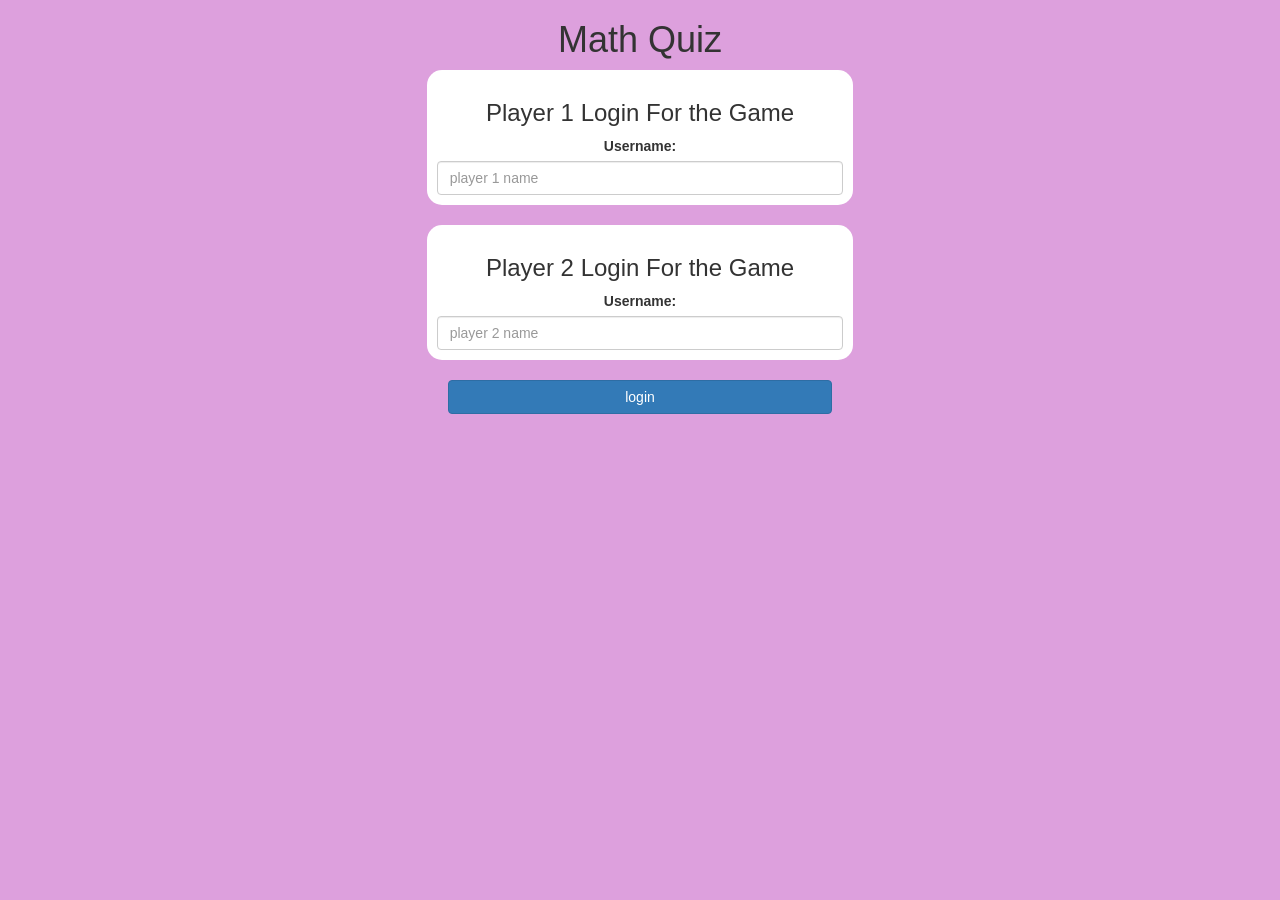
<file: index.html>
<!DOCTYPE html>
<html>
<head>
	<title>Math Quiz</title>

<meta name="viewport" content="width=device-width, initial-scale=1">
<link rel="stylesheet" href="https://maxcdn.bootstrapcdn.com/bootstrap/3.4.0/css/bootstrap.min.css">
<script src="https://ajax.googleapis.com/ajax/libs/jquery/3.4.1/jquery.min.js"></script>
<script src="https://maxcdn.bootstrapcdn.com/bootstrap/3.4.0/js/bootstrap.min.js"></script>

<link rel="stylesheet" type="text/css" href="style.css">

<script src="quiz_game_login.js"></script>
</head>
<body>
	<center>
    <h1 >Math Quiz</h1>
	<div class="col-lg-4 col-sm-8 col-xs-11 login_div1">
		<h3>Player 1 Login For the Game</h3>
		<label>Username:</label>
		<input  id ="player1_name_input"  class = "form-control"  placeholder = "player 1 name" type="text">
	</div>
	<br>
	<div class="col-lg-4 col-sm-8 col-xs-11 login_div2">
		<h3>Player 2 Login For the Game</h3>
		<label>Username:</label>
		<input  id ="player2_name_input"  class = "form-control"  placeholder = "player 2 name" type="text">
	</div>
	<br>
	<button style ="width: 30% " class="btn btn-primary" onclick="adduser()"> login </button>


	</center>

</body>
</html>
</file>
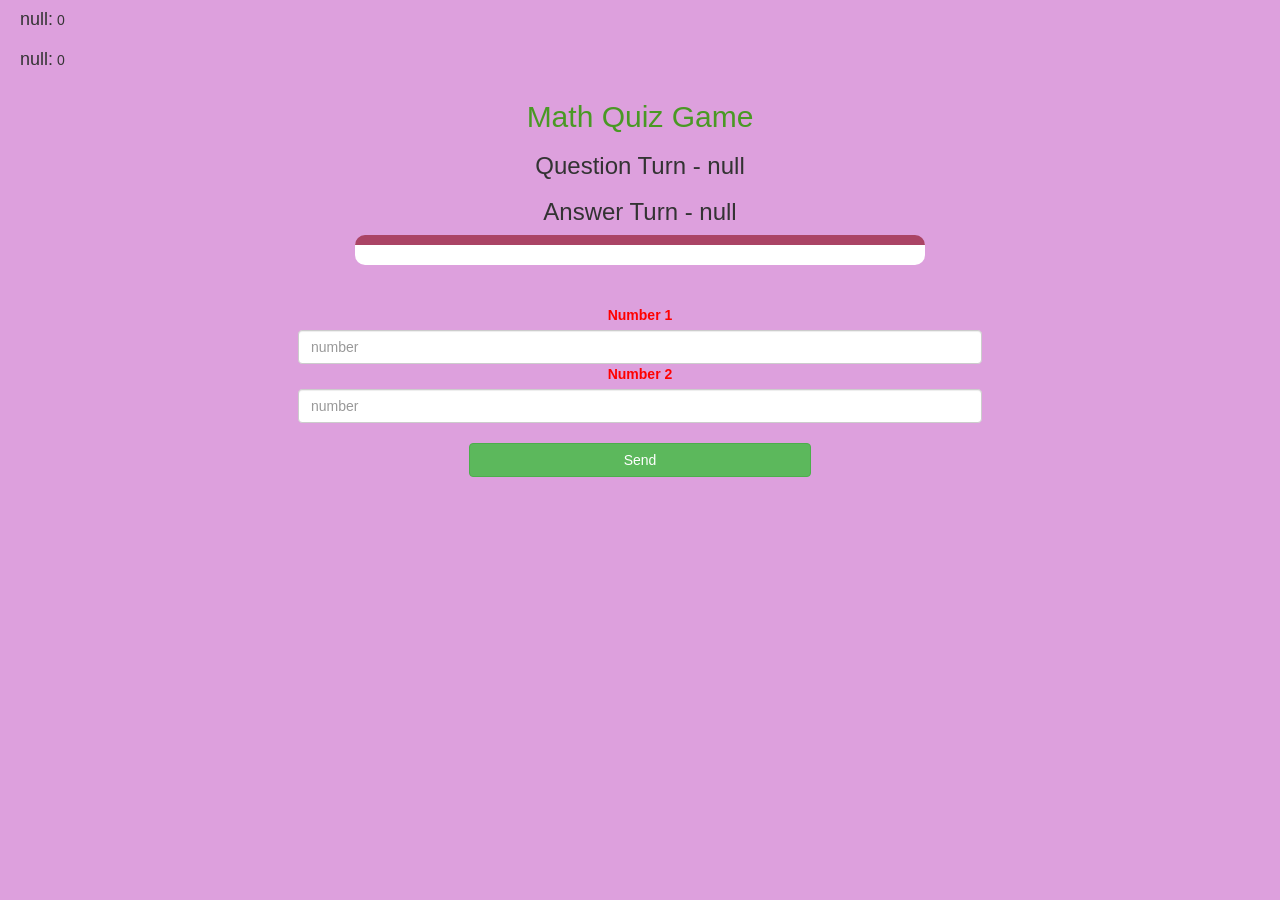
<file: quiz_page.html>
<!DOCTYPE html>
<html>
<head>
	<title>math Quiz </title>

<meta name="viewport" content="width=device-width, initial-scale=1">
<link rel="stylesheet" href="https://maxcdn.bootstrapcdn.com/bootstrap/3.4.0/css/bootstrap.min.css">
<script src="https://ajax.googleapis.com/ajax/libs/jquery/3.4.1/jquery.min.js"></script>
<script src="https://maxcdn.bootstrapcdn.com/bootstrap/3.4.0/js/bootstrap.min.js"></script>

<link rel="stylesheet" type="text/css" href="style.css">
</head>
<body>
	<h4 id="player1_name"></h4>
	<span id="player1_score"></span>
	<br>
	<h4 id="player2_name"></h4>
	<span id="player2_score"></span>



<div class="container">
	<center>
		<h2 style="color: rgb(73, 153, 36);">Math Quiz Game</h2>
        
		<h3 id="player_question"></h3>
		<h3 id="player_answer"></h3>
		<div id="output" class="col-lg-6"></div>
        

		<br>
		<br>

		<label> <b style="color: red">Number 1</b></label>
 <input type="text" id="number1" class="form-control" placeholder="number">   
        <label><b style="color: red;">Number 2</b></label>
<input type="text" id="number2" class="form-control" placeholder="number">
		<br>
    <button class="btn btn-success" onclick="send()" style="width: 30%;">Send</button>
	</center>
</div>

<script src="quiz_page.js"></script>
</body>
</html>
</file>
<file: style.css>
body
{
	background: plum;
}

	.login_div1 , .login_div2
	{
		background: white;
		padding: 10px;
		float: none;
		border-radius: 15px;
	}
	#player1_name , #player2_name
	{
		display: inline-block;
		margin-left: 20px;
	}
	#number1 , #number2
	{
		width: 60%;
	}
	#output
	{
	background: white;
	border-radius: 10px;
	border-top: 10px solid #AA4465;
	padding: 10px;
	float: none;
	text-align: left;
	}
</file>
